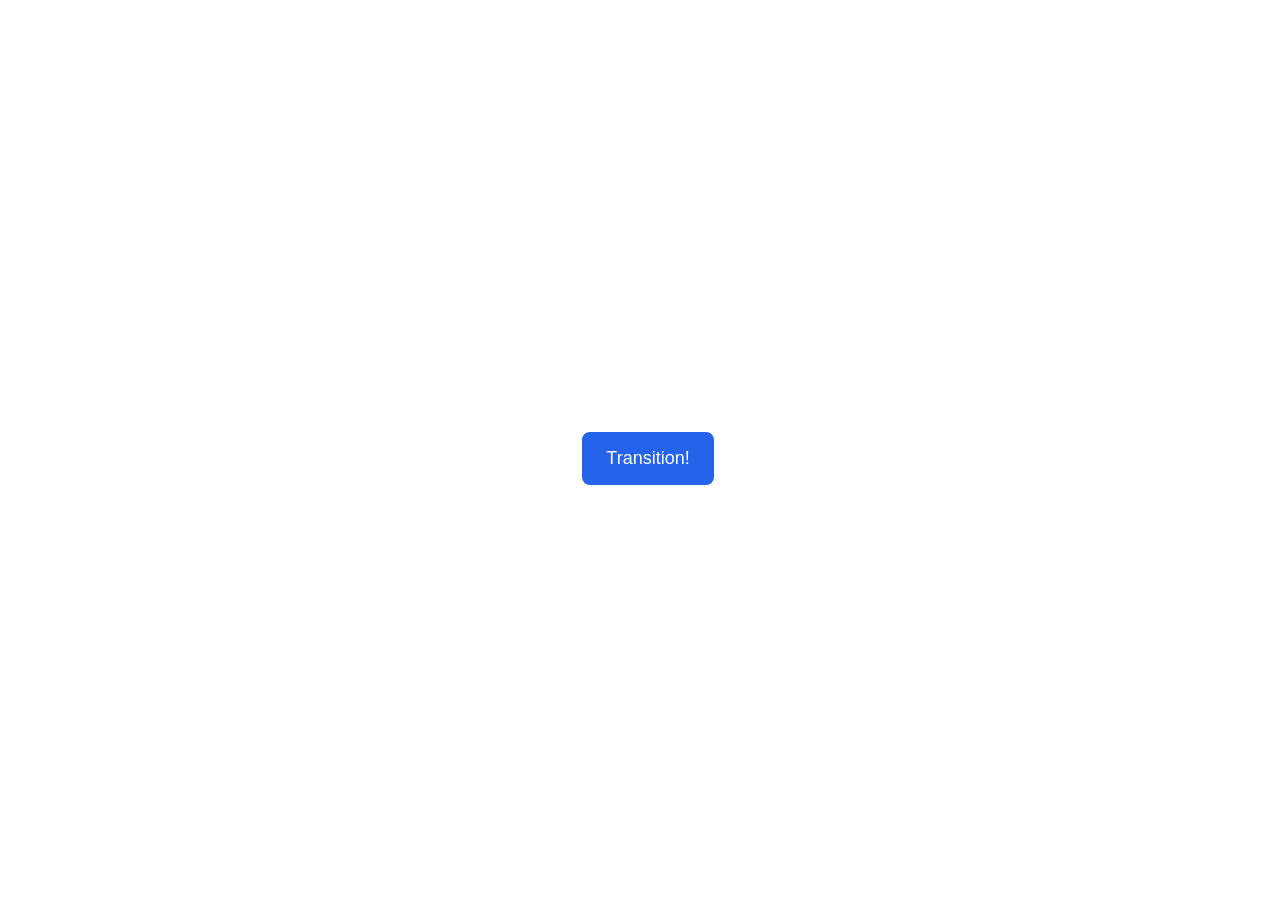
<file: advanced-html-css/animation/01-button-hover/index.html>
<!DOCTYPE html>
<html lang="en">
  <head>
    <meta charset="UTF-8" />
    <meta http-equiv="X-UA-Compatible" content="IE=edge" />
    <meta name="viewport" content="width=device-width, initial-scale=1.0" />
    <title>Button Hover</title>
    <link rel="stylesheet" href="style.css" />
  </head>
  <body>
    <div id="transition-container">
      <button class="button-hover">Transition!</button>
    </div>
  </body>
</html>
</file>
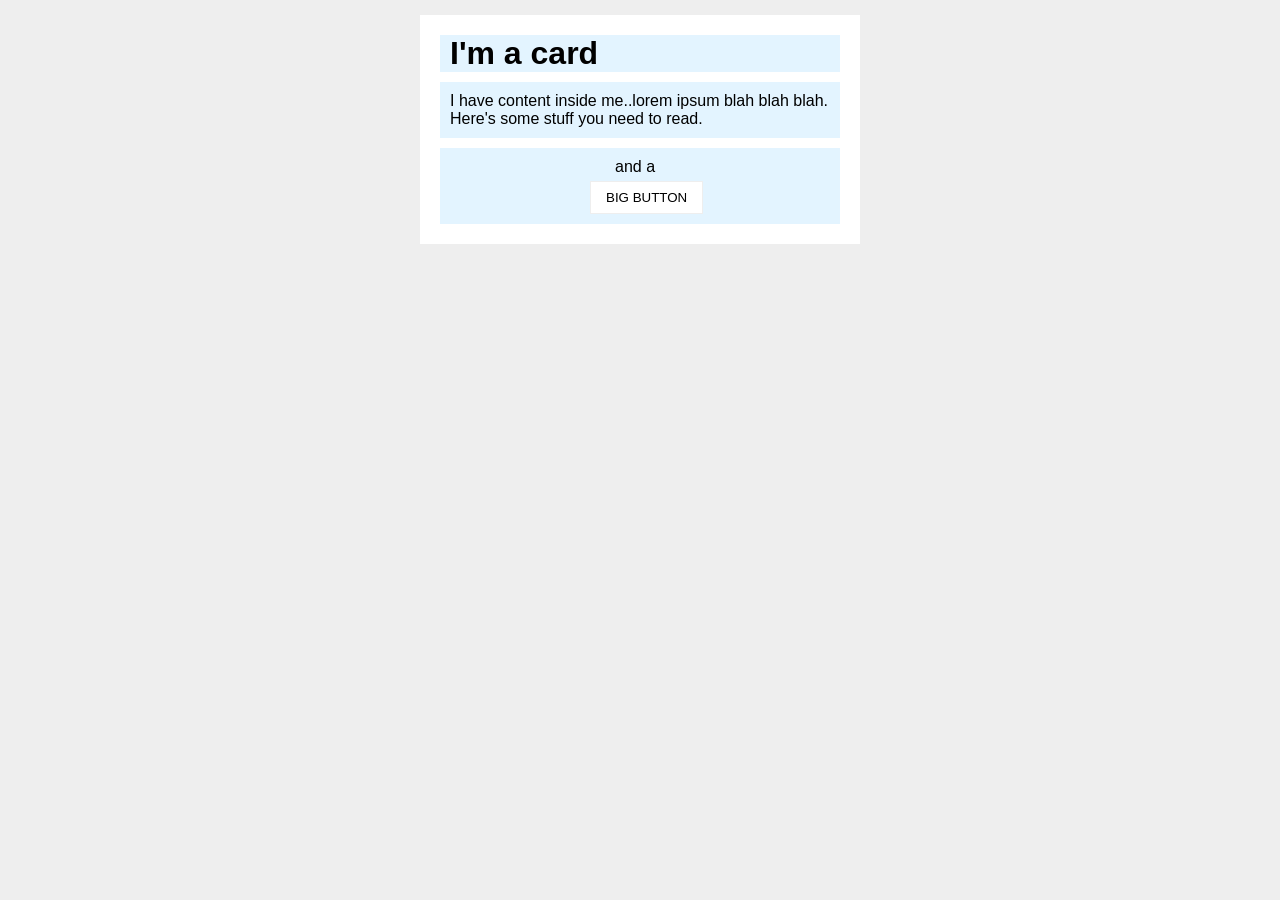
<file: foundations/block-and-inline/02-margin-and-padding-2/index.html>
<!DOCTYPE html>
<html lang="en">
  <head>
    <meta charset="UTF-8">
    <meta http-equiv="X-UA-Compatible" content="IE=edge">
    <meta name="viewport" content="width=device-width, initial-scale=1.0">
    <title>Margin and Padding exercise 2</title>
    <link rel="stylesheet" href="style.css">
  </head>
  <body>
    <div class="card">
      <h1 class="title">I'm a card</h1>
      <div class="content">I have content inside me..lorem ipsum blah blah blah. Here's some stuff you need to read.</div>
      <div class="button-container"><div class="and">and a</div> <button>BIG BUTTON</button></div>
    </div>
  </body>
</html>
</file>
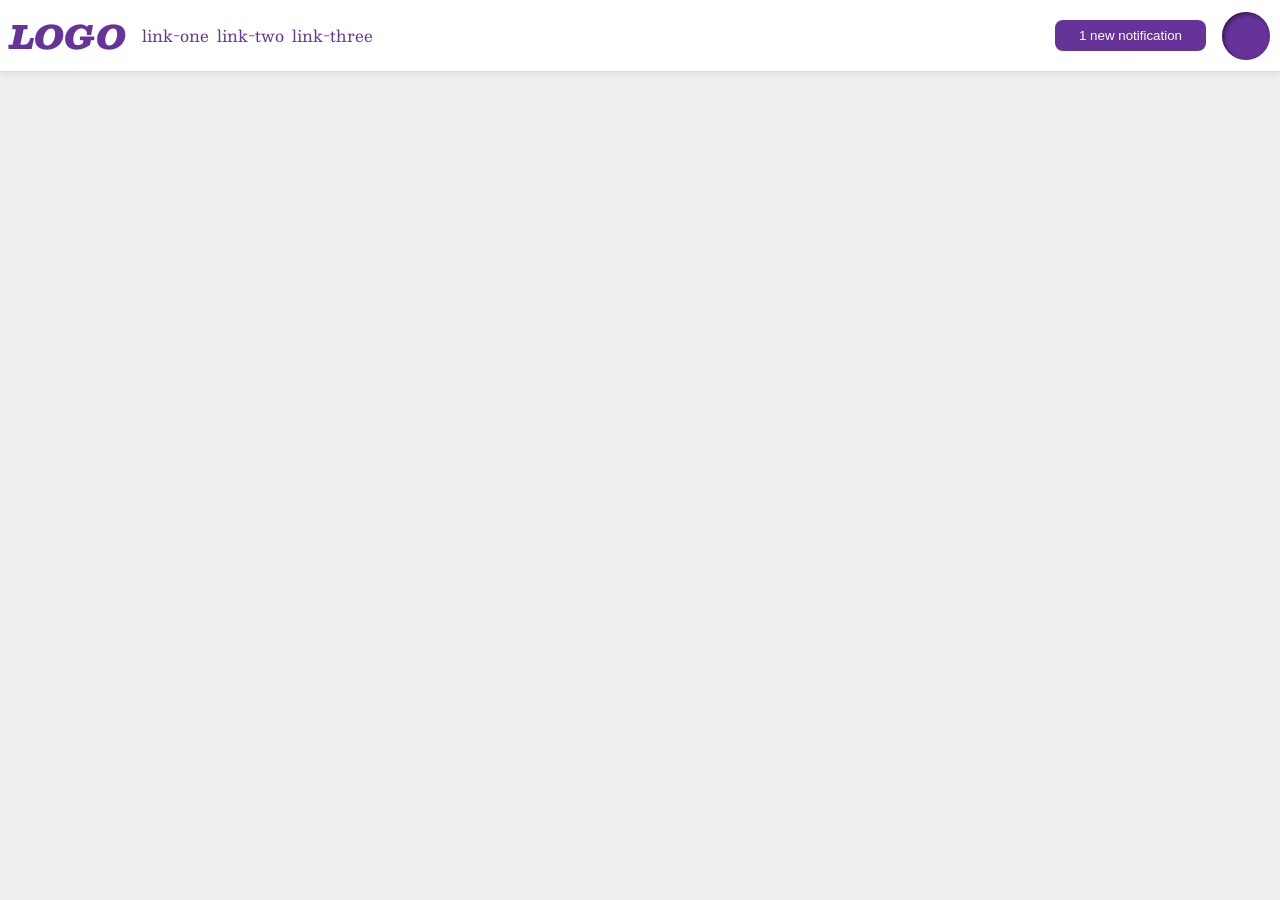
<file: foundations/flex/03-flex-header-2/index.html>
<!DOCTYPE html>
<html lang="en">
  <head>
    <meta charset="UTF-8">
    <meta http-equiv="X-UA-Compatible" content="IE=edge">
    <meta name="viewport" content="width=device-width, initial-scale=1.0">
    <title>Flex Header 2</title>
    <link rel="stylesheet" href="style.css">
  </head>
  <body>
    <div class="header">

     <div class="first-div">
      <div class="logo">
        LOGO
      </div>
      <ul class="links">
        <li><a href="https://google.com">link-one</a></li>
        <li><a href="https://google.com">link-two</a></li>
        <li><a href="https://google.com">link-three</a></li>
      </ul>
     </div>

     <div class="second-div">
      <button class="notifications">
        1 new notification
      </button>
      <div class="profile-image"></div>
     </div>

    </div>
  </body>
</html>
</file>
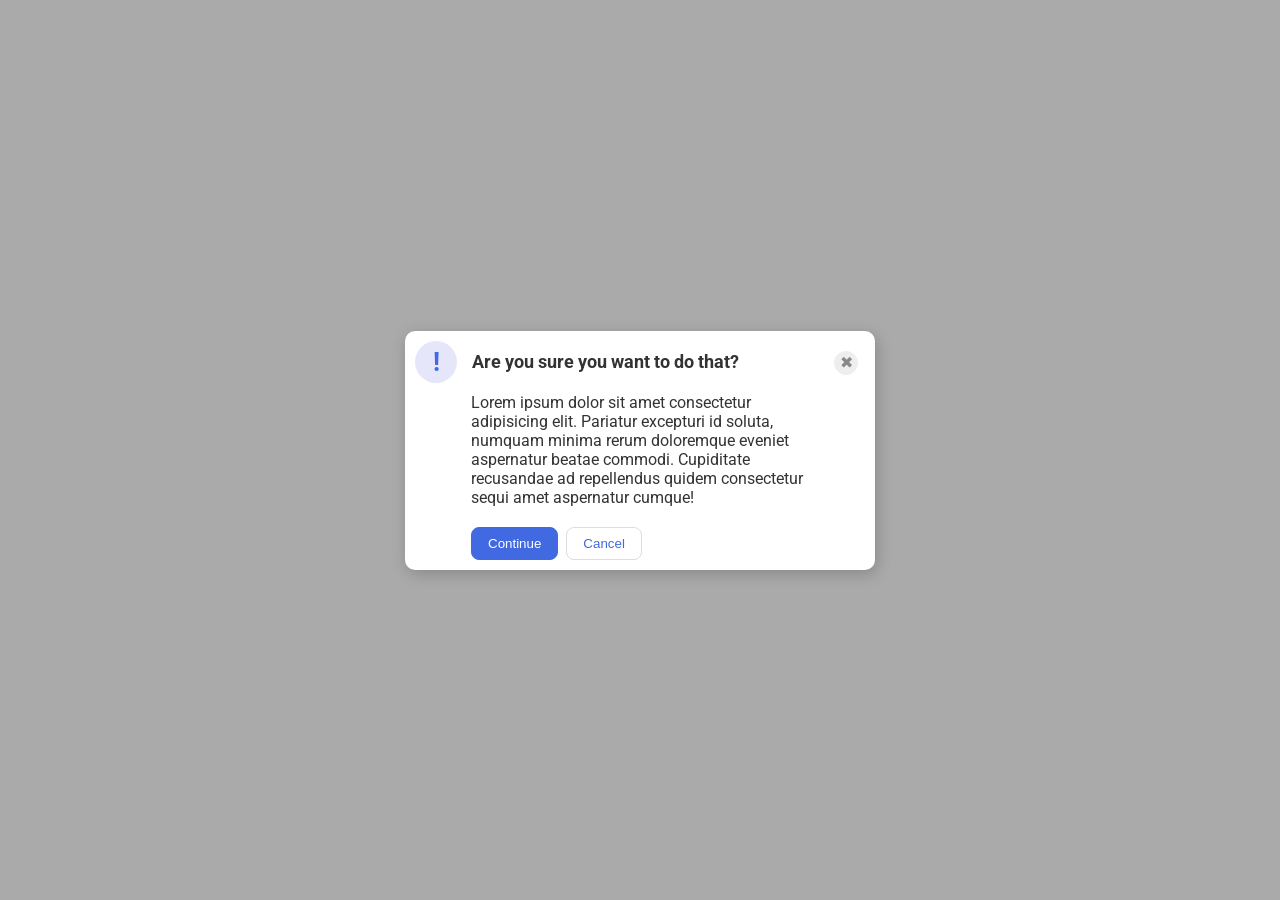
<file: foundations/flex/05-flex-modal/index.html>
<!DOCTYPE html>
<html lang="en">
  <head>
    <meta charset="UTF-8">
    <meta http-equiv="X-UA-Compatible" content="IE=edge">
    <meta name="viewport" content="width=device-width, initial-scale=1.0">
    <link rel="stylesheet" href="style.css">
    <title>Modal</title>
  </head>
  <body>
    <div class="modal">
      <div class="row">
       <div class="icon">!</div>
       <div class="header">Are you sure you want to do that?</div>
       <button class="close-button">✖</button>
      </div>

      <div class="column">  
       <div class="text">Lorem ipsum dolor sit amet consectetur adipisicing elit. Pariatur excepturi id soluta, numquam minima rerum doloremque eveniet aspernatur beatae commodi. Cupiditate recusandae ad repellendus quidem consectetur sequi amet aspernatur cumque!</div>
       <div class="buttons"> 
        <button class="continue">Continue</button>
        <button class="cancel">Cancel</button>
       </div> 
      </div>

    </div>
  </body>
</html>
</file>
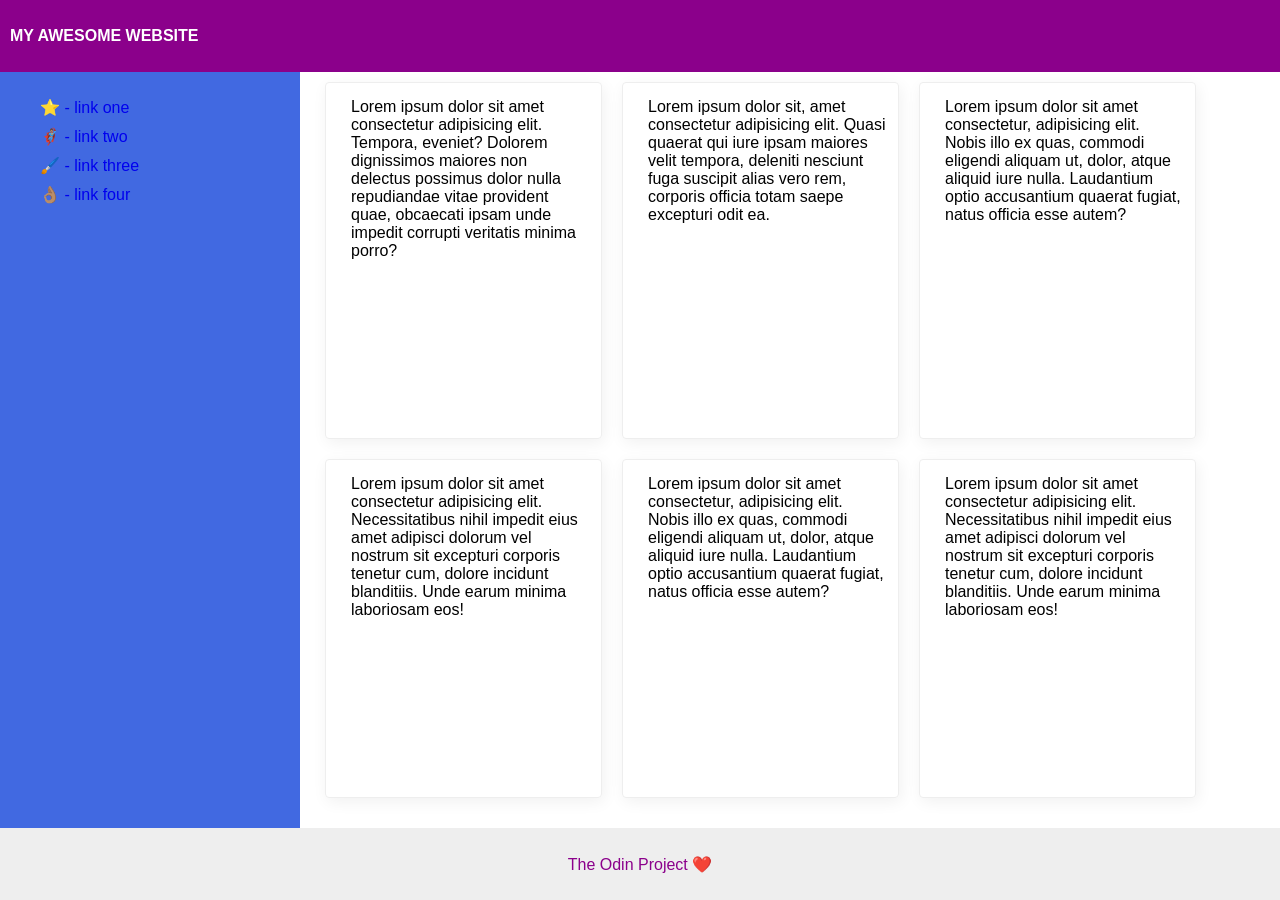
<file: foundations/flex/07-flex-layout-2/index.html>
<!DOCTYPE html>
<html lang="en">
  <head>
    <meta charset="UTF-8">
    <meta http-equiv="X-UA-Compatible" content="IE=edge">
    <meta name="viewport" content="width=device-width, initial-scale=1.0">
    <title>The Holy Grail</title>
    <link rel="stylesheet" href="style.css">
  </head>

  <body>
    <div class="header">
      MY AWESOME WEBSITE
    </div>
    
    <div class="content">
    <div class="sidebar">
      <ul>
        <li><a href="#">⭐ - link one</a></li>
        <li><a href="#">🦸🏽‍♂️ - link two</a></li>
        <li><a href="#">🖌️ - link three</a></li>
        <li><a href="#">👌🏽 - link four</a></li>
      </ul>
    </div>

    <div class="wap">
     <div class="card">Lorem ipsum dolor sit amet consectetur adipisicing elit. Tempora, eveniet? Dolorem dignissimos maiores non delectus possimus dolor nulla repudiandae vitae provident quae, obcaecati ipsam unde impedit corrupti veritatis minima porro?</div>
     <div class="card">Lorem ipsum dolor sit, amet consectetur adipisicing elit. Quasi quaerat qui iure ipsam maiores velit tempora, deleniti nesciunt fuga suscipit alias vero rem, corporis officia totam saepe excepturi odit ea.</div>
     <div class="card">Lorem ipsum dolor sit amet consectetur, adipisicing elit. Nobis illo ex quas, commodi eligendi aliquam ut, dolor, atque aliquid iure nulla. Laudantium optio accusantium quaerat fugiat, natus officia esse autem?</div>
     <div class="card">Lorem ipsum dolor sit amet consectetur adipisicing elit. Necessitatibus nihil impedit eius amet adipisci dolorum vel nostrum sit excepturi corporis tenetur cum, dolore incidunt blanditiis. Unde earum minima laboriosam eos!</div>
     <div class="card">Lorem ipsum dolor sit amet consectetur, adipisicing elit. Nobis illo ex quas, commodi eligendi aliquam ut, dolor, atque aliquid iure nulla. Laudantium optio accusantium quaerat fugiat, natus officia esse autem?</div>
     <div class="card">Lorem ipsum dolor sit amet consectetur adipisicing elit. Necessitatibus nihil impedit eius amet adipisci dolorum vel nostrum sit excepturi corporis tenetur cum, dolore incidunt blanditiis. Unde earum minima laboriosam eos!</div>
    </div>
    
   </div>


    <div class="footer">
      The Odin Project ❤️
    </div>
  </body>
</html>
</file>
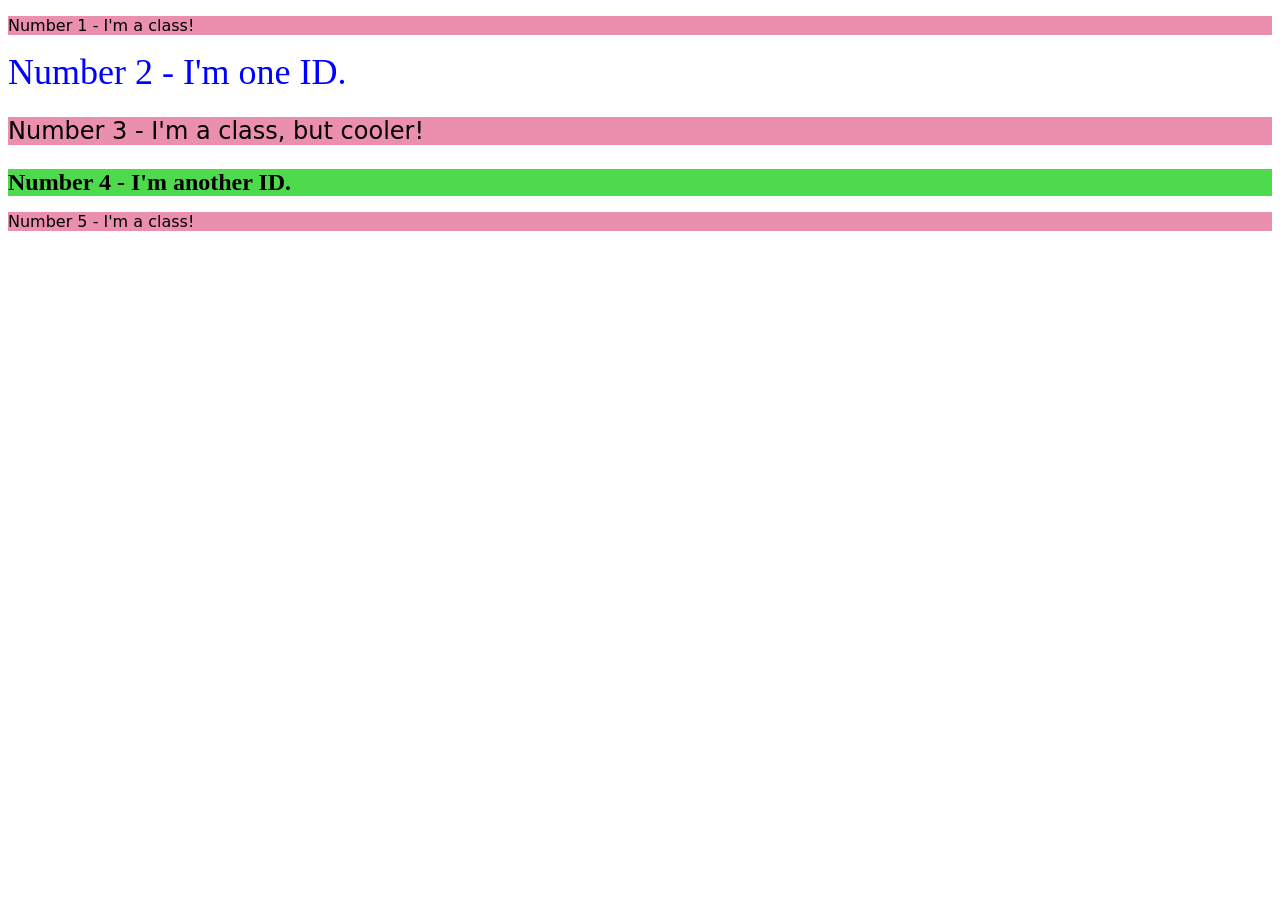
<file: foundations/intro-to-css/02-class-id-selectors/index.html>
<!DOCTYPE html>
<html lang="en">

  <head>
    <meta charset="UTF-8">
    <meta http-equiv="X-UA-Compatible" content="IE=edge">
    <meta name="viewport" content="width=device-width, initial-scale=1.0">
    <title>Class and ID Selectors</title>
    <link rel="stylesheet" href="style.css">

  </head>
  <body>
    <p class="odd">Number 1 - I'm a class!</p>
    <div id="unique">Number 2 - I'm one ID.</div>
    <p class="odd three">Number 3 - I'm a class, but cooler!</p>
    <div id="green">Number 4 - I'm another ID.</div>
    <p class="odd">Number 5 - I'm a class!</p>
  </body>
</html>
</file>
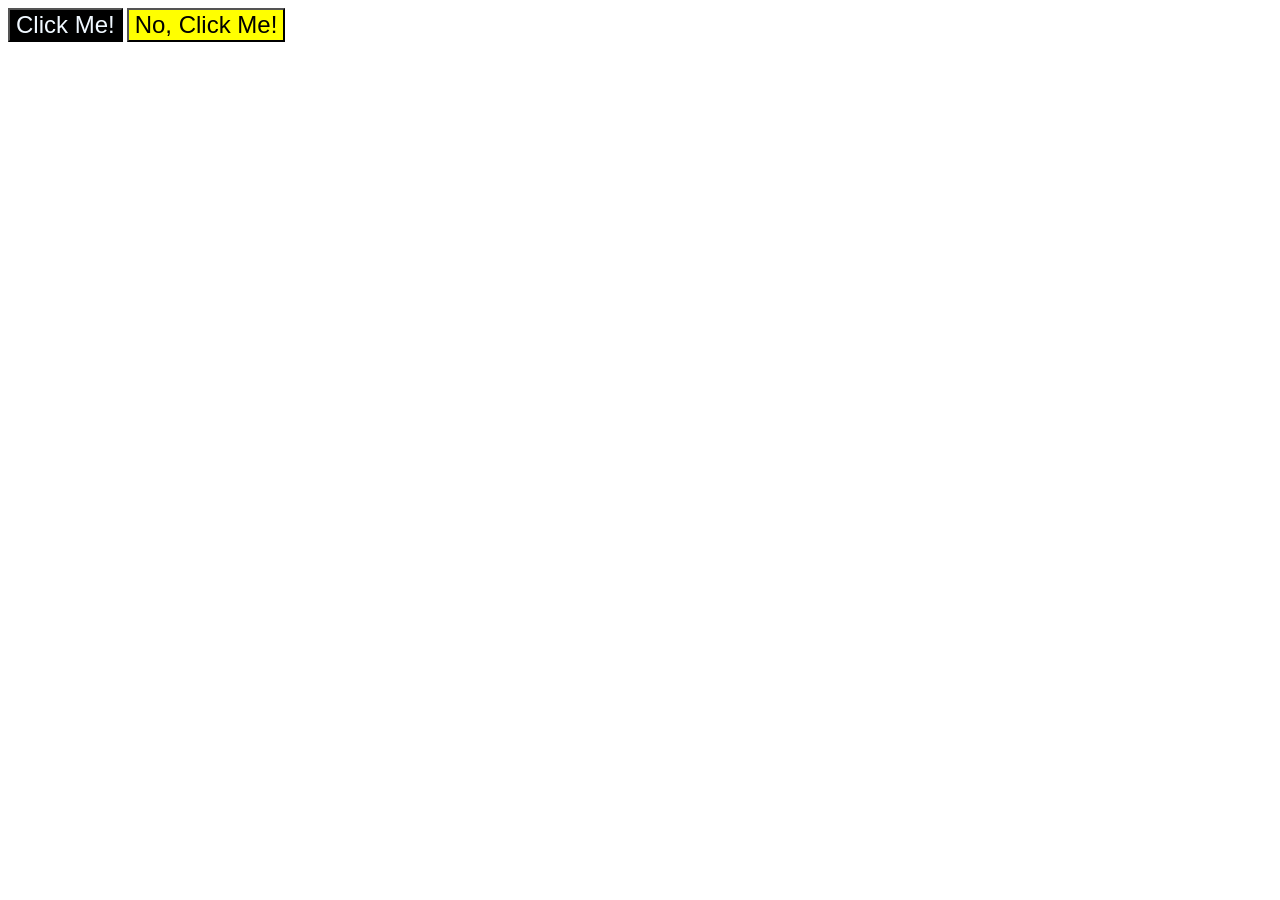
<file: foundations/intro-to-css/03-grouping-selectors/index.html>
<!DOCTYPE html>
<html lang="en">
  <head>
    <meta charset="UTF-8">
    <meta http-equiv="X-UA-Compatible" content="IE=edge">
    <meta name="viewport" content="width=device-width, initial-scale=1.0">
    <title>Grouping Selectors</title>
    <link rel="stylesheet" href="style.css">
  </head>
  <body>
    <button class="black">Click Me!</button>
    <button class="yellow">No, Click Me!</button>
  </body>
</html>
</file>
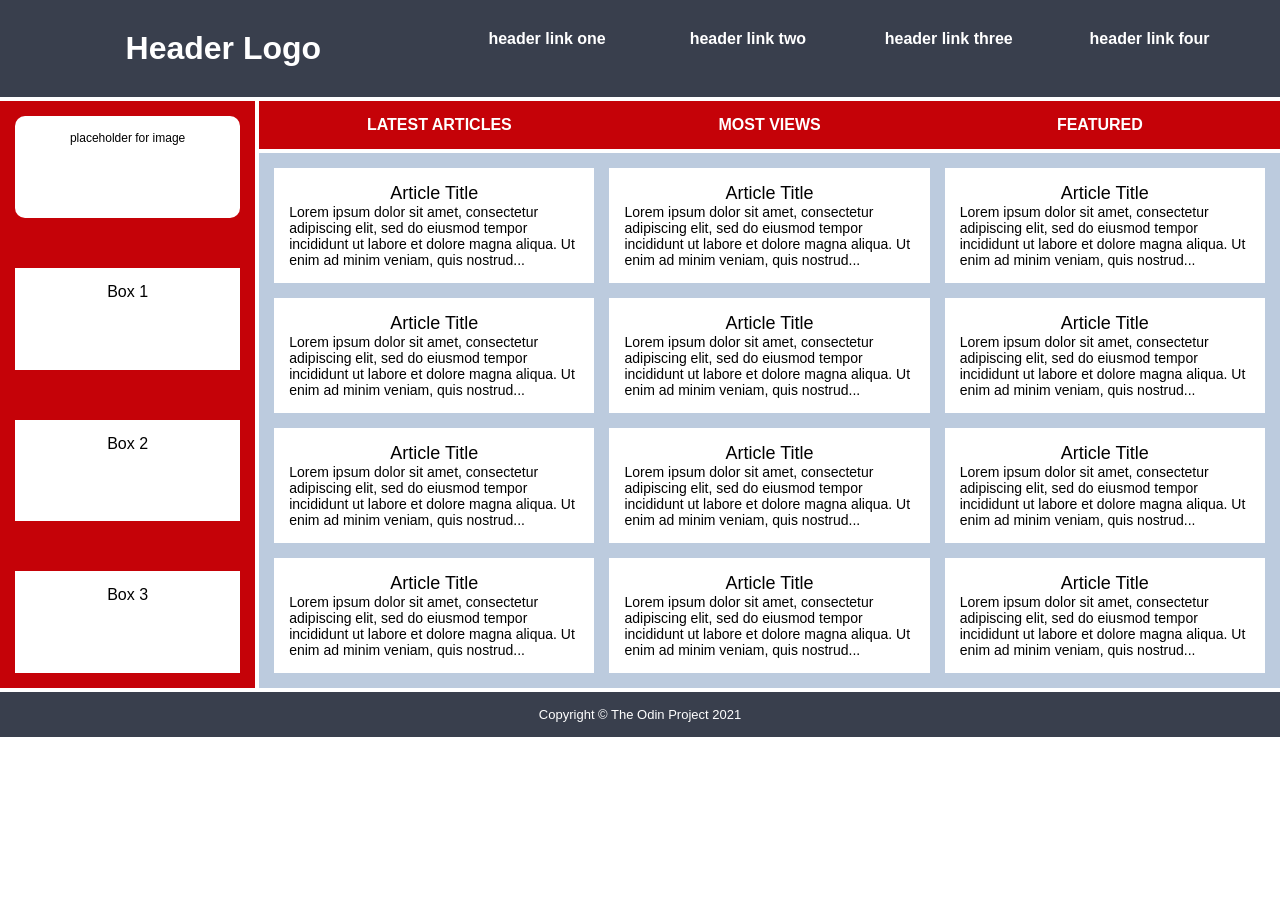
<file: intermediate-html-css/advanced-grid/02-holy-grail-mockup/index.html>
<!DOCTYPE html>
<html lang="en">
  <head>
    <meta charset="UTF-8">
    <meta http-equiv="X-UA-Compatible" content="IE=edge">
    <meta name="viewport" content="width=device-width, initial-scale=1.0">
    <title>Holy Grail Mockup</title>
    <link rel="stylesheet" href="style.css">
  </head>
  <body>
    <div class="container">

      <div class="header">
        <div class="logo">Header Logo</div>
        <div class="menu">
          <ul>
            <li>header link one</li>
            <li>header link two</li>
            <li>header link three</li>
            <li>header link four</li>
          </ul>
        </div>
      </div>

      <div class="sidebar">
        <div class="photo">
          <p>placeholder for image</p>    
        </div>
        <div class="side-content">Box 1
        </div>
        <div class="side-content">Box 2
        </div>
        <div class="side-content">Box 3
        </div>
      </div>

      <div class="nav">
        <ul>
          <li>Latest Articles</li>
          <li>Most Views</li>
          <li>Featured</li>
        </ul>
      </div>

      <div class="article">
        <div class="card">
          <p class="title">Article Title</p>
          <p>Lorem ipsum dolor sit amet, consectetur adipiscing elit, sed do eiusmod tempor incididunt ut labore et dolore magna aliqua. Ut enim ad minim veniam, quis nostrud...</p>
        </div>
        <div class="card">
          <p class="title">Article Title</p>
          <p>Lorem ipsum dolor sit amet, consectetur adipiscing elit, sed do eiusmod tempor incididunt ut labore et dolore magna aliqua. Ut enim ad minim veniam, quis nostrud...</p>
        </div>
        <div class="card">
          <p class="title">Article Title</p>
          <p>Lorem ipsum dolor sit amet, consectetur adipiscing elit, sed do eiusmod tempor incididunt ut labore et dolore magna aliqua. Ut enim ad minim veniam, quis nostrud...</p>
        </div>
        <div class="card">
          <p class="title">Article Title</p>
          <p>Lorem ipsum dolor sit amet, consectetur adipiscing elit, sed do eiusmod tempor incididunt ut labore et dolore magna aliqua. Ut enim ad minim veniam, quis nostrud...</p>
        </div>
        <div class="card">
          <p class="title">Article Title</p>
          <p>Lorem ipsum dolor sit amet, consectetur adipiscing elit, sed do eiusmod tempor incididunt ut labore et dolore magna aliqua. Ut enim ad minim veniam, quis nostrud...</p>
        </div>
        <div class="card">
          <p class="title">Article Title</p>
          <p>Lorem ipsum dolor sit amet, consectetur adipiscing elit, sed do eiusmod tempor incididunt ut labore et dolore magna aliqua. Ut enim ad minim veniam, quis nostrud...</p>
        </div>
        <div class="card">
          <p class="title">Article Title</p>
          <p>Lorem ipsum dolor sit amet, consectetur adipiscing elit, sed do eiusmod tempor incididunt ut labore et dolore magna aliqua. Ut enim ad minim veniam, quis nostrud...</p>
        </div>
        <div class="card">
          <p class="title">Article Title</p>
          <p>Lorem ipsum dolor sit amet, consectetur adipiscing elit, sed do eiusmod tempor incididunt ut labore et dolore magna aliqua. Ut enim ad minim veniam, quis nostrud...</p>
        </div>
        <div class="card">
          <p class="title">Article Title</p>
          <p>Lorem ipsum dolor sit amet, consectetur adipiscing elit, sed do eiusmod tempor incididunt ut labore et dolore magna aliqua. Ut enim ad minim veniam, quis nostrud...</p>
        </div>
        <div class="card">
          <p class="title">Article Title</p>
          <p>Lorem ipsum dolor sit amet, consectetur adipiscing elit, sed do eiusmod tempor incididunt ut labore et dolore magna aliqua. Ut enim ad minim veniam, quis nostrud...</p>
        </div>
        <div class="card">
          <p class="title">Article Title</p>
          <p>Lorem ipsum dolor sit amet, consectetur adipiscing elit, sed do eiusmod tempor incididunt ut labore et dolore magna aliqua. Ut enim ad minim veniam, quis nostrud...</p>
        </div>
        <div class="card">
          <p class="title">Article Title</p>
          <p>Lorem ipsum dolor sit amet, consectetur adipiscing elit, sed do eiusmod tempor incididunt ut labore et dolore magna aliqua. Ut enim ad minim veniam, quis nostrud...</p>
        </div>
      </div>

      <div class="footer">
        <p>Copyright © The Odin Project 2021</p>
      </div>
      
    </div>
  </body>
</html>
</file>
<file: advanced-html-css/animation/01-button-hover/style.css>
#transition-container{
  width: 100vw;
  height: 100vh;
  display: flex;
  flex-direction: column;
  justify-content: center;
  align-items: center;
  font-family: Arial, sans-serif;
}

.button-hover{
  border-radius: 8px;
  border: none;
  background-color: #2563eb;
  color: white;
  font-size: 18px;
  padding: 16px 24px;
  text-align: center;
  transition: all 0.3s ease-in-out;
 
}
</file>
<file: foundations/block-and-inline/02-margin-and-padding-2/style.css>
body {
  background: #eee;
  font-family: sans-serif;
  font-size: 16px;
}

.card {
  width: 400px;
  background: #fff;
  margin: 15px  auto;
  padding: 10px 20px 20px 20px;
}

.title {
  background: #e3f4ff;
  padding-left: 10px;
  margin-top: 10px ;
  margin-bottom: 10px;
}

.content {
  background: #e3f4ff;
  padding: 10px ;
}

.button-container {
  background: #e3f4ff;
  margin-top: 10px;
  padding:10px 30px 10px 150px;
}

button {
  background: white;
  border: 1px solid #eee;
  padding:8px 15px;
}


.and{
  margin-bottom: 5px;
  padding-left: 25px;
}
</file>
<file: foundations/flex/03-flex-header-2/style.css>
/* this is some magical font-importing.  
you'll learn about it later. */
@import url('https://fonts.googleapis.com/css2?family=Besley:ital,wght@0,400;1,900&display=swap');

body {
  margin: 0;
  background: #eee;
  font-family: Besley, serif;
}

.header {
  background: white;
  border-bottom: 1px solid #ddd;
  box-shadow: 0 0 8px rgba(0,0,0,.1);
  display:flex;
  justify-content:space-between;
}

.profile-image {
  background: rebeccapurple;
  box-shadow: inset 2px 2px 4px rgba(0,0,0,.5);
  border-radius: 50%;
  width: 48px;
  height: 48px;
}

.logo {
  color: rebeccapurple;
  font-size: 32px;
  font-weight: 900;
  font-style: italic;
}

button {
  border: none;
  border-radius: 8px;
  background: rebeccapurple;
  color: white;
  padding: 8px 24px;
}

a {
  /* this removes the line under our links */
  text-decoration: none;
  color: rebeccapurple;
}

ul {
  list-style-type: none;
  display:flex;
  gap:8px;
  padding-left: 0;
}



.first-div ,.second-div{
  display:flex;
  align-items:center;
  gap:16px;
  padding:6px  10px;
}
</file>
<file: foundations/flex/05-flex-modal/style.css>
@import url('https://fonts.googleapis.com/css2?family=Roboto:wght@400;700&display=swap');

html, body {
  height: 100%;
}

body {
  font-family: Roboto, sans-serif;
  margin: 0;
  background: #aaa;
  color: #333;
  /* I'll give you this one for free lol */
  display: flex;
  align-items: center;
  justify-content: center;
}

.modal {
  background: white;
  width: 470px;
  border-radius: 10px;
  box-shadow: 2px 4px 16px rgba(0,0,0,.2);
}.item {
  flex: 2 1 auto;
}

.icon {
  color: royalblue;
  font-size: 26px;
  font-weight: 700;
  background: lavender;
  width: 42px;
  height: 42px;
  border-radius: 50%;
  display: flex;
  align-items: center;
  justify-content: center;
}

.close-button {
  background: #eee;
  border-radius: 50%;
  color: #888;
  font-weight: 400;
  font-size: 16px;
  height: 24px;
  width: 24px;
  display: flex;
  align-items: center;
  justify-content: center;
  border: 1px solid #eee;
  padding: 0;
  margin-left:80px ;
  margin-top: 10px;
}

button {
  cursor: pointer;
  padding: 8px 16px;
  border-radius: 8px;
}

button.continue {
  background: royalblue;
  border: 1px solid royalblue;
  color: white;
}

button.cancel {
  background: white;
  border: 1px solid #ddd;
  color: royalblue;
}





.row{
  display:flex;
  gap:15px;
  padding:10px 10px 0 10px;
  vertical-align: baseline;
}


.column{
  padding:10px;
  margin-left: 16px;
  width:360px;
  display: flex;
  flex-direction:column;
  flex:auto;
  padding-left:50px;

}

.text{
  margin-bottom: 20px;
}


.buttons{
  display:flex;
  gap:8px;
}


.header{
  padding-top: 10px;
  font-weight: bold;
  font-size:large;
}
</file>
<file: foundations/flex/07-flex-layout-2/style.css>
body {
  font-family: -apple-system, BlinkMacSystemFont, 'Segoe UI', Roboto, Oxygen, Ubuntu, Cantarell, 'Open Sans', 'Helvetica Neue', sans-serif;
  margin: 0;
  min-height: 100vh;
  display:flex;
  flex-direction: column;
}

.header {
  height: 72px;
  background: darkmagenta;
  color: white;
  font-weight: bold;
  display:flex;
  align-items: center;
  padding-left: 10px;
}

.footer {
  height: 72px;
  background: #eee;
  color: darkmagenta;
  margin-top: auto;
}

.sidebar {
  width: 300px;
  background: royalblue;
  box-sizing: border-box;
}

.card {
  border: 1px solid #eee;
  box-shadow: 2px 4px 16px rgba(0,0,0,.06);
  border-radius: 4px;
  width:240px;  
  padding:15px 10px 100px 25px;
}






.content{
  flex:1;
  display:flex;

}


ul{
  list-style: none;
  padding-top:10px;
  padding-right:5px;

  display:flex;
  flex-direction: column;
  gap:10px;

}


a{
  text-decoration: none;
}

.wap{
  display:flex;
  flex-wrap:wrap;
  gap:20px;
  padding:10px ;
  margin-bottom: 20px;
  margin-left: 15px;
  
}


.footer{
  display: flex;
  justify-content: center;
  align-items: center;
}

.sidebar{
  flex-shrink: 0;
}
</file>
<file: foundations/intro-to-css/02-class-id-selectors/style.css>
/* Add CSS Styling */

.odd{
    background: rgb(234, 143, 173);
    font-family: Verdana, "DejaVu Sans" , sans-serif;
}

#unique{
    color: blue;
    font-size: 36px;
}

#green{
    background: rgb(77, 219, 77);
    font-size: 24px;
    font-weight: bold;
}


.three{
    font-size: 24px;
}
</file>
<file: foundations/intro-to-css/03-grouping-selectors/style.css>
/* Add CSS Styling */


.black{
background: black;
color: aliceblue;
}

.yellow{
    background: yellow;
}

button{
    font-size: 24px; 
    font-family: Helvetica, "TimesNew Roman", sans-serif ,
}
</file>
<file: intermediate-html-css/advanced-grid/02-holy-grail-mockup/style.css>
* {
  margin: 0;
  padding: 0;
}

.container {
  text-align: center;
  display:grid;
  grid-template-columns:1fr 4fr;
  grid-gap:4px;
  
}

.container div {
  padding: 15px;
  font-size: 32px;
  font-family: Helvetica;
  font-weight: bold;
  color: white;
}

.header {
  background-color: #393f4d;
  grid-column:1/3;
  grid-row:1/ 2;
  display:grid;
  grid-template-columns:2fr 4fr;
}

.nav ul,
.menu ul {
  font-size: 16px;
  list-style-type: none;
  
}

.menu ul{
  display:grid;
  grid-template-columns: repeat(4,1fr);
}

.nav ul{
  display:grid;
  grid-template-columns: repeat(3,1fr);
}

.sidebar {
  background-color: #C50208;
  grid-row:2 / span 2;
  display:grid;
  grid-template:repeat(4,1fr)/ 1fr;
  grid-gap:50px;
}

.sidebar .photo {
  background-color: white;
  color: black;
  font-size: 12px;
  font-weight: normal;
  border-radius: 10px;
}


.sidebar .side-content {
  background-color: white;
  color: black;
  font-size: 16px;
  font-weight: normal;

}

.nav {
  background-color: #C50208;
  grid-column:2/3;
}

.nav ul li {
  text-transform: uppercase;
}

.article {
  background-color: #bccbde;
  grid-column:2/3;
  display:grid;
  grid-template-columns:repeat(auto-fit,minmax(250px,1fr));
  /* grid-template-rows:repeat(auto-fit,minmax(200px,1fr)); */
  grid-gap:15px;

}

.article p {
  font-size: 18px;
  font-family: sans-serif;
  color: white;
  text-align: left;
}

.article .card {
  background-color: #FFFFFF;
  color: black;
  text-align: center;
}

.card p {
  color: black;
  font-weight: normal;
  font-size: 14px;
}

.card .title {
  font-size: 18px;
  text-align: center;
}

.footer {
  background-color: #393f4d;
  grid-column:1/3;
}

.footer p {
  font-size: 13px;
  font-weight: normal;
}
</file>
